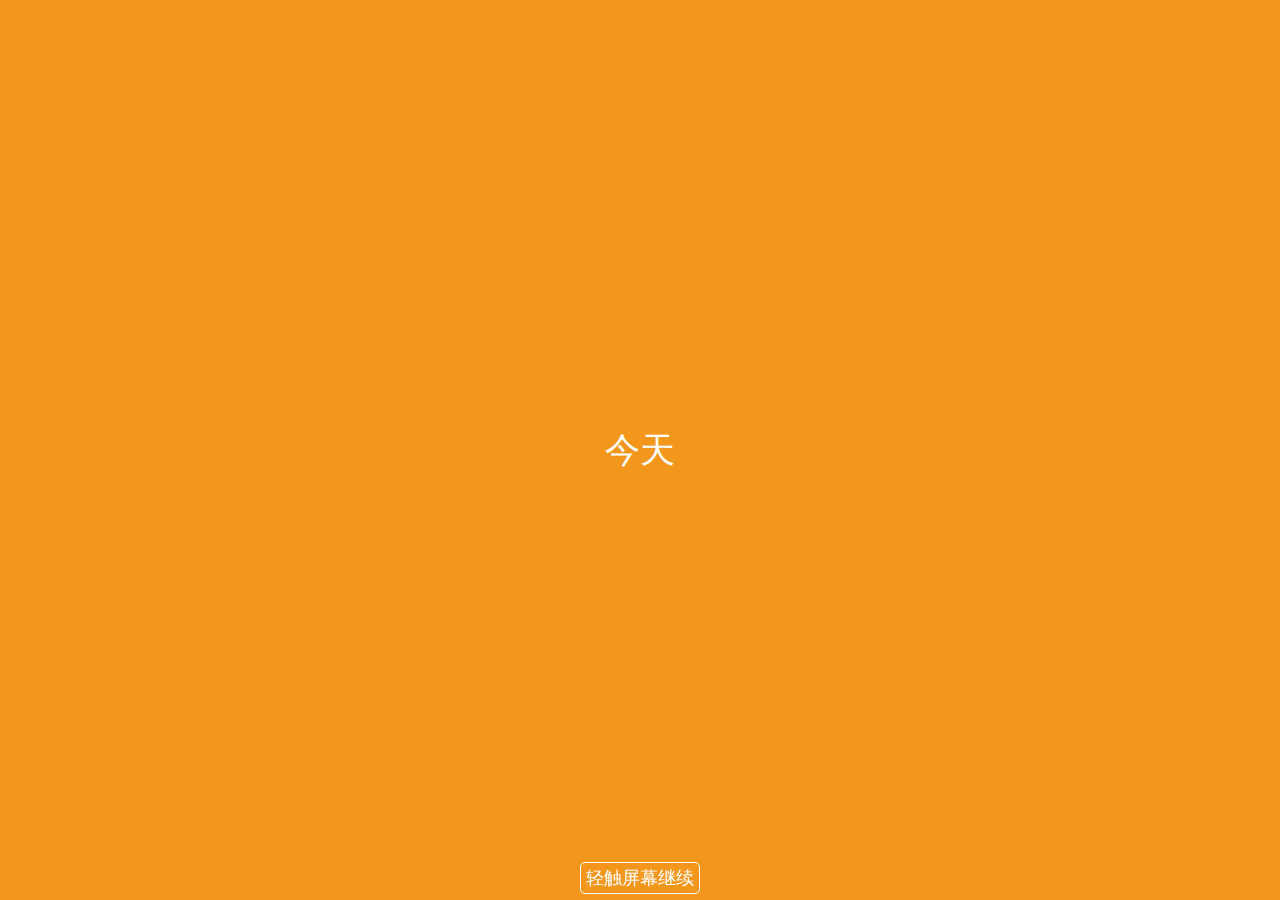
<file: index.html>
<!DOCTYPE html>
<html>
<head>
    <meta http-equiv="Content-Type" content="text/html; charset=UTF-8">
    <meta name="viewport" content="width=device-width,user-scalable=no">
    <meta name="author" content="ShaoZeMing,szm19920426@gmail.com beijing">

    <meta http-equiv="Cache-Control" content="no-siteapp" />

    <!--嘿嘿，禁止缩放-->
    <link rel="apple-touch-icon-precomposed" href="./public/1.png">
    <meta name="format-detection" content="telephone=no">
    <title>我喜欢你</title>
    <style type="text/css">
        body {
            text-align: center;
            margin: 0px;
            padding: 0px;
            font-size: 25px;
            color: #FFF;
            font-family: "微软雅黑";
            background: #f3961c;
        }
        div {
            text-align: left;
        }
        .tittle {
            width: 100%;
            background: #f3961c;
            top: 0px;
            height: 100%;
            z-index: 0;
            position: absolute;
            position: fixed !important;
            display: none;
            cursor: default;
        }
        .big {
            font-family: "微软雅黑";
            color: #FFF;
            font-size: 35px;
        }
        .tishi {
            position: absolute;
            position: fixed !important;
            z-index: 99;
            bottom: 10px;
            width: 100%;
            text-align: center;
        }
        .tishiContent {
            border: 1px solid #FFF;
            font-size: 18px;
            padding: 5px;
            cursor: pointer;
            border-radius: 5px;
        }
    </style>
    <script type="text/javascript" src="./jscss/jquery.min.js"></script>
    <script>
        $(document).ready(function (e) {
            $(document).scrollTop(300);
            /*移动滚动条到最下方*/
            timer = setInterval("$.change()", 2000);
            t = 2;
            $("#t-" + t).fadeIn();
            $(document).click(
                    function () {
                        /*如果用户点击了，就取消自动播放*/
                        clearInterval(timer);
                        $.change();
                    }
            );

            /*切换*/
            $.change = function () {
                t++;
                if (t <= $(".tittle").length) {
                    $(".tittle").slideUp(1500).fadeOut();
                    $("#t-" + t).slideDown(1500).fadeIn();
                } else {
                    localStorage["index"] = "1";
                    window.location = "index2.html";
                }
            }
        });
    </script>

</head>

<body>
<section style="text-align: center">
    <div class="tittle" id="t-1" style="display: none;">
        <table width="100%" border="0" height="100%">
            <tbody>
            <tr>
                <td align="center"><span class="big">表白系统</span>正在初始化</td>
            </tr>
            </tbody>
        </table>
    </div>

    <div class="tittle" id="t-2" style="display: block;">
        <table width="100%" border="0" height="100%">
            <tbody>
            <tr>
                <td align="center"><span class="big">今天</span></td>
            </tr>
            </tbody>
        </table>
    </div>

    <div class="tittle" id="t-3" style="">
        <table width="100%" border="0" height="100%">
            <tbody>
            <tr>
                <td align="center">嘿！<span class="big">刘航·······</span></td>
            </tr>
            </tbody>
        </table>
    </div>
   <div class="tittle" id="t-4" style="">
        <table width="100%" border="0" height="100%">
            <tbody>
            <tr>
                <td align="center">我想对你··<span class="big">说</span></td>
            </tr>
            </tbody>
        </table>
    </div>


    <div class="tittle" id="t-5" style="">
        <table width="100%" border="0" height="100%">
            <tbody>
            <tr>
                <td align="center"><br>
                    <span class="big">喜欢你很久了</span>
                </td>
            </tr>
            </tbody>
        </table>
    </div>

    <div class="tittle" id="t-6" style="">
        <table width="100%" border="0" height="100%">
            <tbody>
            <tr>
                <td align="center"><br>我想你，想你<span class="big">你</span></td>
            </tr>
            </tbody>
        </table>
    </div>

</section>
<div align="center" class="tishi">
    <span class="tishiContent">轻触屏幕继续</span>
</div>
</body>
</html>
</file>
